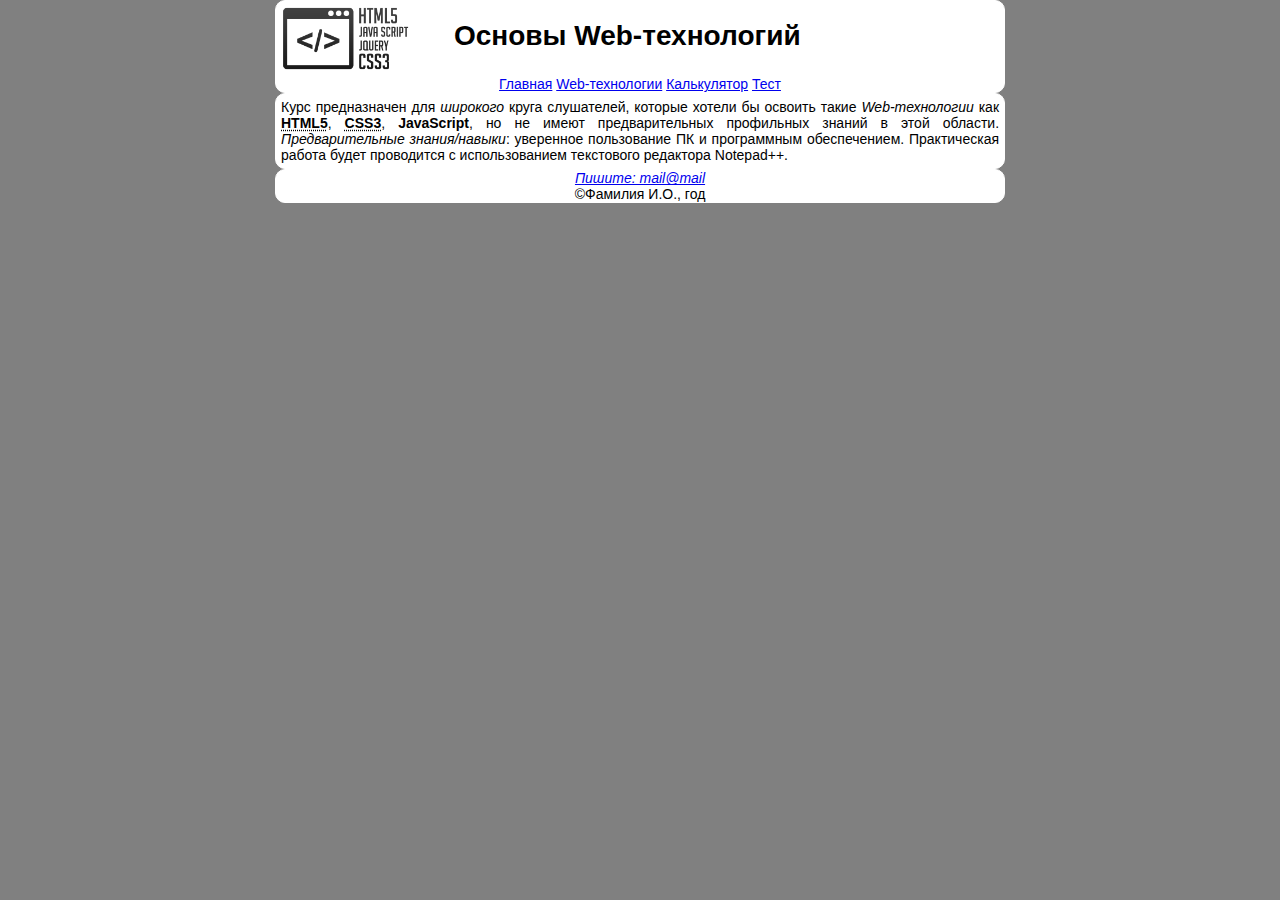
<file: index.html>
<!DOCTYPE html>
<html lang="ru">
   <head>
      <meta charset="UTF-8" />
      <title>
         Главная
      </title>
      <link rel="stylesheet" type="text/css" href="./css/style.css">
   </head>
   <body>
      <header>
         <a href="./index.html">
        <img src="./img/webLogo.png" alt="logo" /> <!-- width="138" -->
         </a>
         <h1>
            Основы Web-технологий
         </h1>
         <nav>
            <ul id="menu">
               <li>
                  <a href="./index.html">
                      Главная
                  </a>
               </li>
               <li>
                  <a href="./web-technologies.html">
                      Web-технологии
                  </a> 
                  <ul>
                     <li>
                        <a href="./html5.html">
                            HTML5
                        </a> 
                     </li>
                     <li>
                        <a href="./css3.html">
                            CSS3
                        </a>
                     </li>
                     <li>
                        <a href="./javaScript.html">
                            JavaScript
                         </a>
                     </li>
                  </ul>
               </li>
               <li>
                  <a href="./calculator.html">
                      Калькулятор
                  </a>
               </li>
               <li>
                  <a href="./test.html">
                      Тест
                  </a>
               </li>
            </ul>
         </nav>
      </header>
      <div class="main-content">
          <main>
             <p>
                Курс предназначен для <em>широкого</em> круга слушателей, которые хотели бы освоить такие <em>Web-технологии</em> как <strong><abbr title="HyperText Markup Language">HTML5</abbr></strong>, <strong><abbr title="Cascading Style Sheets">CSS3</abbr></strong>, <strong>JavaScript</strong>, но не имеют предварительных профильных знаний в этой области. <em>Предварительные знания/навыки</em>: уверенное пользование ПК и программным обеспечением. Практическая работа будет проводится с использованием текстового редактора Notepad++.
             </p>
          </main>
      </div>
      <footer>
         <address>
            <a href="mailto:mail@mail">
                Пишите: mail@mail
            </a>
         </address>
         &copy;Фамилия И.О., год
      </footer>
   </body>
</html>
</file>
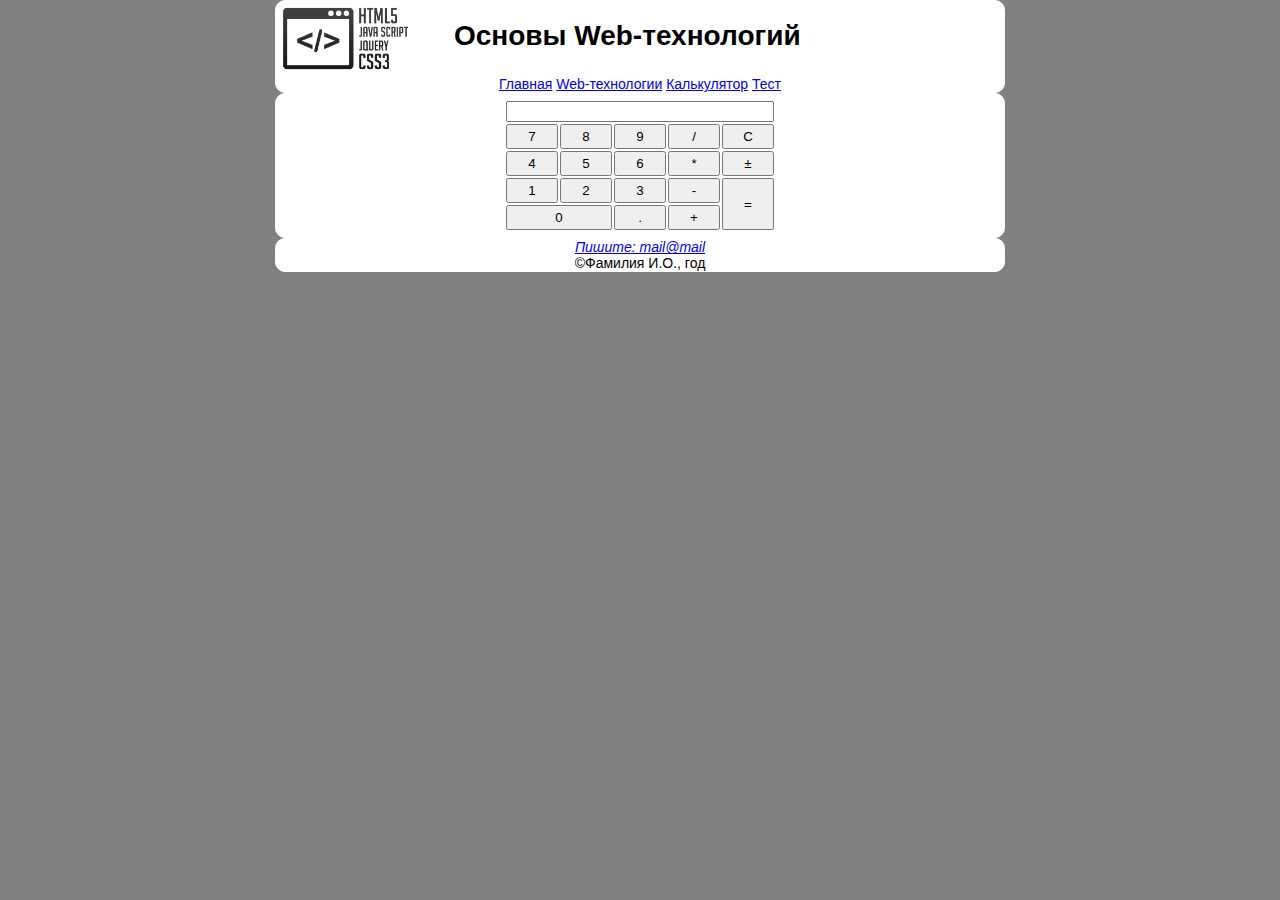
<file: calculator.html>
<!DOCTYPE html>
<html lang="ru">
   <head>
      <meta charset="UTF-8" />
      <title>Калькулятор</title>
      <link rel="stylesheet" type="text/css" href="./css/style.css">
   </head>
   <body>
      <header>
         <a href="./index.html">
         <img src="./img/webLogo.png" alt="logo" /> <!-- width="138" -->
         </a>
         <h1>
            Основы Web-технологий
         </h1>
         <nav>
            <ul id="menu">
               <li>
                  <a href="./index.html">
                      Главная
                  </a>
               </li>
               <li>
                  <a href="./web-technologies.html">
                      Web-технологии
                  </a> 
                  <ul>
                     <li>
                        <a href="./html5.html">
                            HTML5
                        </a> 
                     </li>
                     <li>
                        <a href="./css3.html">
                            CSS3
                        </a>
                     </li>
                     <li>
                        <a href="./javaScript.html">
                            JavaScript
                        </a>
                     </li>
                  </ul>
               </li>
               <li>
                  <a href="./calculator.html">
                      Калькулятор
                  </a>
               </li>
               <li>
                  <a href="./test.html">
                      Тест
                  </a>
               </li>
            </ul>
         </nav>
      </header>
      <div class="main-content">
          <main class="calculator">
             <form name="calc">
                <table>
                   <tr>
                      <td colspan="5">
                         <input type="text" id="text"  class="display" value = "" />
                      </td>
                   </tr>
                   <tr>
                      <td>
                         <button type="button" name="seven">
                             7
                         </button>
                      </td>
                      <td>
                         <button type="button" name="eight">
                             8
                         </button>
                      </td>
                      <td>
                         <button type="button" name="nine">
                             9
                         </button>
                      </td>
                      <td>
                         <button type="button" name="divide">
                             /
                         </button>
                      </td>
                      <td>
                         <button type="button" name="clear">
                             C
                         </button>
                      </td>
                   </tr>
                   <tr>
                      <td>
                         <button type="button" name="four">
                             4
                         </button>
                      </td>
                      <td>
                         <button type="button" name="five">
                             5
                         </button>
                      </td>
                      <td>
                         <button type="button" name="six">
                             6
                         </button>
                      </td>
                      <td>
                         <button type="button" name="multiplication">
                             *
                         </button>
                      </td>
                      <td>
                         <button type="button" name="plusMinus">
                         &plusmn;
                         </button>
                      </td>
                   </tr>
                   <tr>
                      <td>
                         <button type="button" name="one" value="one">
                             1
                         </button>
                      </td>
                      <td>
                         <button type="button" name="two">
                             2
                         </button>
                      </td>
                      <td>
                         <button type="button" name="three">
                             3
                         </button>
                      </td>
                      <td>
                         <button type="button" name="minus">
                             -
                         </button>
                      </td>
                      <td rowspan="2">
                         <button type="button" name="equally" class="equally">
                             =
                         </button>
                      </td>
                   </tr>
                   <tr>
                      <td colspan="2">
                         <button type="button" name="zero" class="zero">
                             0
                         </button>
                      </td>
                      <td>
                         <button type="button" name="dot">
                             .
                         </button>
                      </td>
                      <td>
                         <button type="button" name="plus">
                             +
                         </button>
                      </td>
                   </tr>
                </table>
             </form>
          </main>
       </div>
      <footer>
         <address>
            <a href="mailto:mail@mail">
                Пишите: mail@mail
            </a>
         </address>
         &copy;Фамилия И.О., год
      </footer>
      <script src="./js/script_calc.js"></script>
   </body>
</html>
</file>
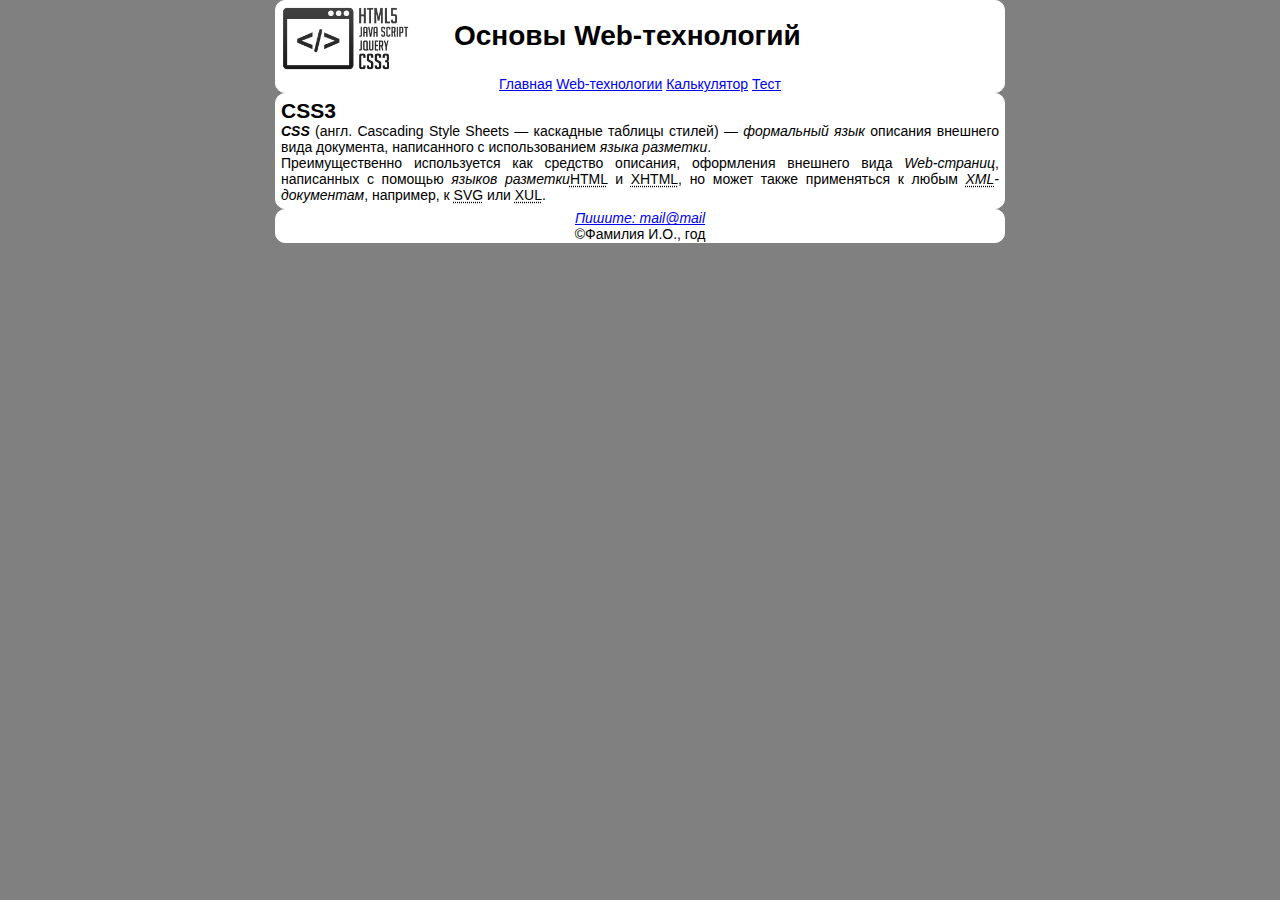
<file: css3.html>
<!DOCTYPE html>
<html lang="ru">
   <head>
      <meta charset="UTF-8" />
      <title>CSS3</title>
      <link rel="stylesheet" type="text/css" href="./css/style.css">
   </head>
   <body>
      <header>
         <a href="./index.html">
         <img src="./img/webLogo.png" alt="logo" /> <!-- width="138" -->
         </a>
         <h1>
            Основы Web-технологий
         </h1>
         <nav>
            <ul id="menu">
               <li>
                  <a href="./index.html">
                      Главная
                  </a>
               </li>
               <li>
                  <a href="./web-technologies.html">
                      Web-технологии
                  </a> 
                  <ul>
                     <li>
                        <a href="./html5.html">
                            HTML5
                        </a> 
                     </li>
                     <li>
                        <a href="./css3.html">
                            CSS3
                        </a>
                     </li>
                     <li>
                        <a href="./javaScript.html">
                            JavaScript
                        </a>
                     </li>
                  </ul>
               </li>
               <li>
                  <a href="./calculator.html">
                      Калькулятор
                  </a>
               </li>
               <li>
                  <a href="./test.html">
                      Тест
                  </a>
               </li>
            </ul>
         </nav>
      </header>
      <div class="main-content">
          <main>
             <articles>
                <h2 class="css">
                   CSS3
                </h2>
                <p>
                   <strong><em>CSS</em></strong> (англ. Cascading Style Sheets &mdash; каскадные таблицы стилей) &mdash; <em>формальный язык</em> описания внешнего вида документа, написанного с использованием <em>языка разметки</em>.
                </p>
                <p>   
                   Преимущественно используется как средство описания, оформления внешнего вида <em>Web-страниц</em>, написанных с помощью <em>языков разметки</em><abbr title="HyperText Markup Language">HTML</abbr> и <abbr title="Extensible HyperText Markup Language">XHTML</abbr>, но может также применяться к любым <em><abbr title="eXtensible Markup Language">XML</abbr>-документам</em>, например, к <abbr title="Scalable Vector Graphic">SVG</abbr> или <abbr title="XML User Interface Language">XUL</abbr>.
                </p>
             </article>
          </main>
       </div>
      <footer>
         <address>
            <a href="mailto:mail@mail">
                Пишите: mail@mail
            </a>
         </address>
         &copy;Фамилия И.О., год
      </footer>
   </body>
</html>
</file>
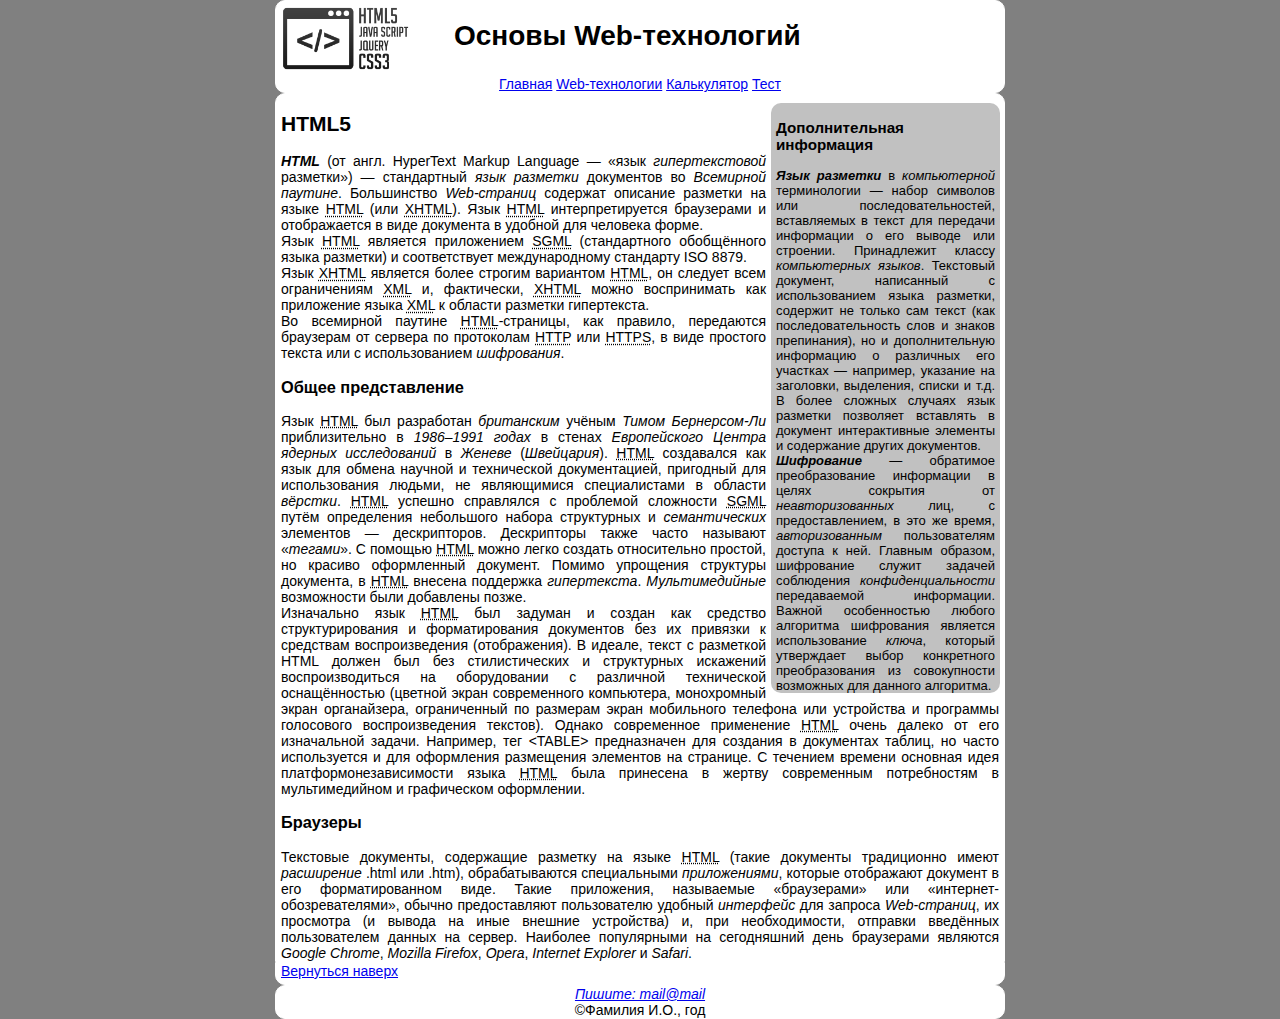
<file: html5.html>
<!DOCTYPE html>
<html lang="ru">
   <head>
      <meta charset="UTF-8" />
      <title>HTML5</title>
      <link rel="stylesheet" type="text/css" href="./css/style.css">
   </head>
   <body>
      <header>
         <a href="./index.html" id="top">
            <img src="./img/webLogo.png" alt="logo" /> <!-- width="138" -->
         </a>
         <h1>
            Основы Web-технологий
         </h1>
         <nav>
            <ul id="menu">
               <li>
                  <a href="./index.html">
                  Главная
                  </a>
               </li>
               <li>
                  <a href="./web-technologies.html">
                  Web-технологии
                  </a> 
                  <ul>
                     <li>
                        <a href="./html5.html">
                        HTML5
                        </a> 
                     </li>
                     <li>
                        <a href="./css3.html">
                        CSS3
                        </a>
                     </li>
                     <li>
                        <a href="./javaScript.html">
                        JavaScript
                        </a>
                     </li>
                  </ul>
               </li>
               <li>
                  <a href="./calculator.html">
                  Калькулятор
                  </a>
               </li>
               <li>
                  <a href="./test.html">
                  Тест
                  </a>
               </li>
            </ul>
         </nav>
      </header>
      <div class="aside">
      <aside>
          <h3>Дополнительная информация</h3>
         <p>
            <strong><em>Язык разметки</em></strong> в <em>компьютерной</em> терминологии &mdash; набор символов или последовательностей, вставляемых в текст для передачи информации о его выводе или строении. Принадлежит классу <em>компьютерных языков</em>. Текстовый документ, написанный с использованием языка разметки, содержит не только сам текст (как последовательность слов и знаков препинания), но и дополнительную информацию о различных его участках &mdash; например, указание на заголовки, выделения, списки и т.д. В более сложных случаях язык разметки позволяет вставлять в документ интерактивные элементы и содержание других документов.
            <br />
            <strong><dfn>Шифрование</dfn></strong> &mdash; обратимое преобразование информации в целях сокрытия от <em>неавторизованных</em> лиц, с предоставлением, в это же время, <em>авторизованным</em> пользователям доступа к ней. Главным образом, шифрование служит задачей соблюдения <em>конфиденциальности</em> передаваемой информации. Важной особенностью любого алгоритма шифрования является использование <em>ключа</em>, который утверждает выбор конкретного преобразования из совокупности возможных для данного алгоритма.  
         </p>
      </aside>
      </div>
         <div class="only_html5">
              <main>
                 <article>
                    <h2>
                       HTML5
                    </h2>
                    <p>
                       <strong><em>HTML</em></strong> (от англ. HyperText Markup Language &mdash; &laquo;язык <em>гипертекстовой</em> разметки&raquo;) &mdash; стандартный <em>язык разметки</em> документов во <em>Всемирной паутине</em>. Большинство <em>Web-страниц</em> содержат описание разметки на языке <abbr title="HyperText Markup Language">HTML</abbr> (или <abbr title="Extensible HyperText Markup Language">XHTML</abbr>). Язык <abbr title="HyperText Markup Language">HTML</abbr> интерпретируется браузерами и отображается в виде документа в удобной для человека форме.
                    </p>
                    <p>
                       Язык <abbr title="HyperText Markup Language">HTML</abbr> является приложением <abbr title="Standard Generalized Markup Language">SGML</abbr> (стандартного обобщённого языка разметки) и соответствует международному стандарту ISO 8879.
                    </p>
                    <p>
                       Язык <abbr title="Extensible HyperText Markup Language">XHTML</abbr> является более строгим вариантом <abbr title="HyperText Markup Language">HTML</abbr>, он следует всем ограничениям <abbr title="eXtensible Markup Language">XML</abbr> и, фактически, <abbr title="Extensible HyperText Markup Language">XHTML</abbr> можно воспринимать как приложение языка <abbr title="eXtensible Markup Language">XML</abbr> к области разметки гипертекста.
                    </p>
                    <p>
                       Во всемирной паутине <abbr title="HyperText Markup Language">HTML</abbr>-страницы, как правило, передаются браузерам от сервера по протоколам <abbr title="HyperText Transfer Protocol">HTTP</abbr> или <abbr title="Hypertext Transfer Protocol Secure">HTTPS</abbr>, в виде простого текста или с использованием <em>шифрования</em>. 
                    </p>
                    <section>
                       <h3>
                          Общее представление
                       </h3>
                       <p>
                          Язык <abbr title="HyperText Markup Language">HTML</abbr> был разработан <em>британским</em> учёным <em>Тимом Бернерсом-Ли</em> приблизительно в <em>1986–1991 годах</em> в стенах <em>Европейского Центра ядерных исследований</em> в <em>Женеве</em> (<em>Швейцария</em>). <abbr title="HyperText Markup Language">HTML</abbr> создавался как язык для обмена научной и технической документацией, пригодный для использования людьми, не являющимися специалистами в области <em>вёрстки</em>. <abbr title="HyperText Markup Language">HTML</abbr> успешно справлялся с проблемой сложности <abbr title="Standard Generalized Markup Language">SGML</abbr> путём определения небольшого набора структурных и <em>семантических</em> элементов &mdash; дескрипторов. Дескрипторы также часто называют &laquo;<em>тегами</em>&raquo;. С помощью <abbr title="HyperText Markup Language">HTML</abbr> можно легко создать относительно простой, но красиво оформленный документ. Помимо упрощения структуры документа, в <abbr title="HyperText Markup Language">HTML</abbr> внесена поддержка <em>гипертекста</em>. <em>Мультимедийные</em> возможности были добавлены позже.
                       </p>
                       <p>
                          Изначально язык <abbr title="HyperText Markup Language">HTML</abbr> был задуман и создан как средство структурирования и форматирования документов без их привязки к средствам воспроизведения (отображения). В идеале, текст с разметкой HTML должен был без стилистических и структурных искажений воспроизводиться на оборудовании с различной технической оснащённостью (цветной экран современного компьютера, монохромный экран органайзера, ограниченный по размерам экран мобильного телефона или устройства и программы голосового воспроизведения текстов). Однако современное применение <abbr title="HyperText Markup Language">HTML</abbr> очень далеко от его изначальной задачи. Например, тег &lt;TABLE&gt; предназначен для создания в документах таблиц, но часто используется и для оформления размещения элементов на странице. С течением времени основная идея платформонезависимости языка <abbr title="HyperText Markup Language">HTML</abbr> была принесена в жертву современным потребностям в мультимедийном и графическом оформлении.
                       </p>
                    </section>
                    <section>
                       <h3>
                          Браузеры
                       </h3>
                       <p>            
                          Текстовые документы, содержащие разметку на языке <abbr title="HyperText Markup Language">HTML</abbr> (такие документы традиционно имеют <em>расширение</em> .html или .htm), обрабатываются специальными <em>приложениями</em>, которые отображают документ в его форматированном виде. Такие приложения, называемые &laquo;браузерами&raquo; или &laquo;интернет-обозревателями&raquo;, обычно предоставляют пользователю удобный <em>интерфейс</em> для запроса <em>Web-страниц</em>, их просмотра (и вывода на иные внешние устройства) и, при необходимости, отправки введённых пользователем данных на сервер. Наиболее популярными на сегодняшний день браузерами являются <em>Google Chrome</em>, <em>Mozilla Firefox</em>, <em>Opera</em>, <em>Internet Explorer</em> и <em>Safari</em>.
                       </p>
                    </section>
                 </article>
              </main>
          </div>
      <a href="#top" class="up">Вернуться наверх</a>
      <footer>
         <address>
            <a href="mailto:mail@mail">
            Пишите: mail@mail
            </a>
         </address>
         &copy;Фамилия И.О., год
      </footer>
   </body>
</html>
</file>
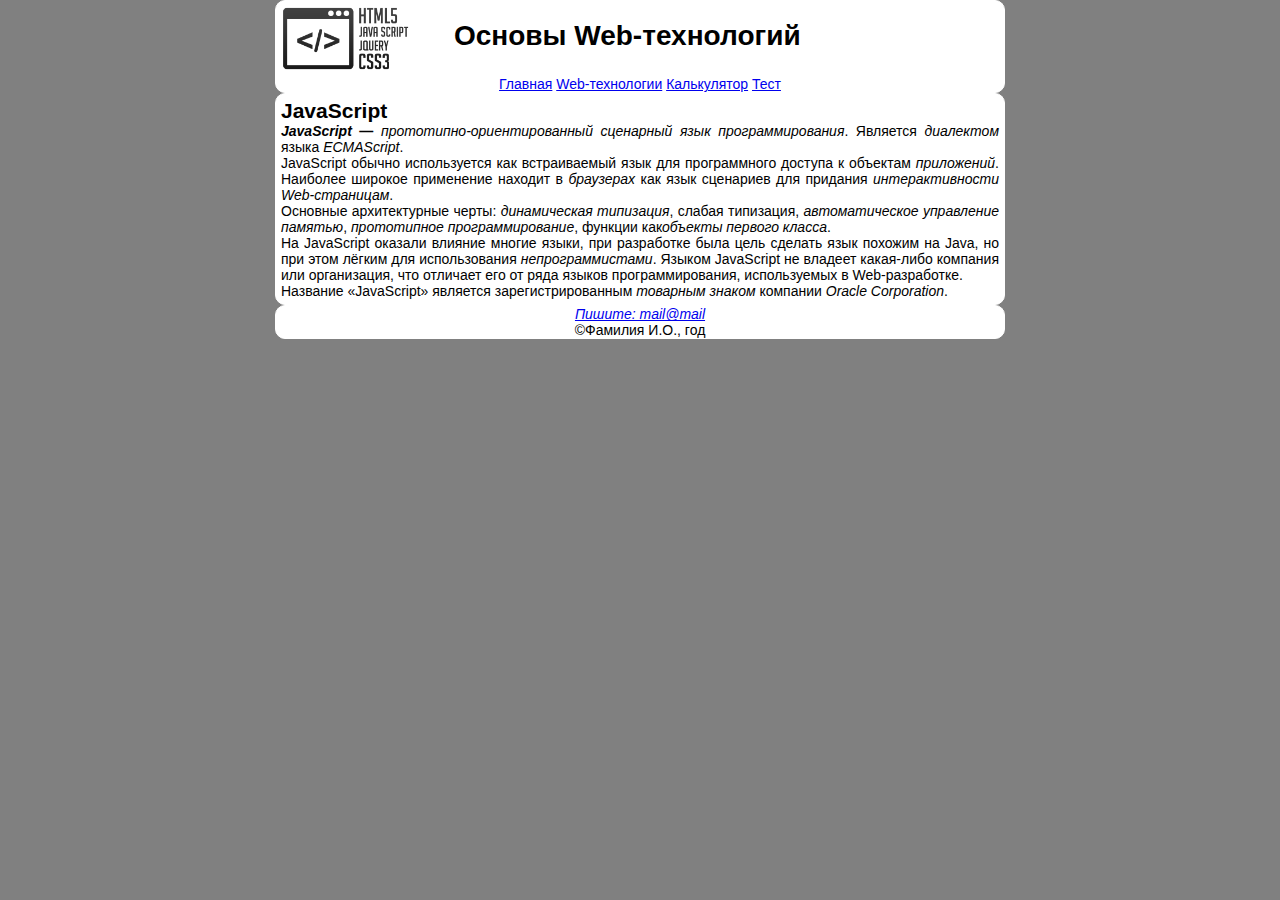
<file: javaScript.html>
<!DOCTYPE html>
<html lang="ru">
   <head>
      <meta charset="UTF-8" />
      <title>JavaScript</title>
      <link rel="stylesheet" type="text/css" href="./css/style.css">
   </head>
   <body>
      <header>
         <a href="./index.html">
         <img src="./img/webLogo.png" alt="logo" /> <!-- width="138" -->
         </a>
         <h1>
            Основы Web-технологий
         </h1>
         <nav>
            <ul id="menu">
               <li>
                  <a href="./index.html">
                      Главная
                  </a>
               </li>
               <li>
                  <a href="./web-technologies.html">
                      Web-технологии
                  </a> 
                  <ul>
                     <li>
                        <a href="./html5.html">
                            HTML5
                        </a> 
                     </li>
                     <li>
                        <a href="./css3.html">
                            CSS3
                        </a>
                     </li>
                     <li>
                        <a href="./javaScript.html">
                            JavaScript
                        </a>
                     </li>
                  </ul>
               </li>
               <li>
                  <a href="./calculator.html">
                      Калькулятор
                  </a>
               </li>
               <li>
                  <a href="./test.html">
                      Тест
                  </a>
               </li>
            </ul>
         </nav>
      </header>
      <div class="main-content">
          <main>
             <article>
                <h2 class="js">
                   JavaScript
                </h2>
                <p>
                   <strong><em>JavaScript</em> &mdash; </strong><em>прототипно-ориентированный сценарный язык программирования</em>. Является <em>диалектом</em> языка <em>ECMAScript</em>.
                </p>
                <p>
                   JavaScript обычно используется как встраиваемый язык для программного доступа к объектам <em>приложений</em>. Наиболее широкое применение находит в <em>браузерах</em> как язык сценариев для придания <em>интерактивности Web-страницам</em>.
                </p>
                <p>
                   Основные архитектурные черты: <em>динамическая типизация</em>, слабая типизация, <em>автоматическое управление памятью</em>, <em>прототипное программирование</em>, функции как<em>объекты первого класса</em>. 
                </p>
                <p>
                   На JavaScript оказали влияние многие языки, при разработке была цель сделать язык похожим на Java, но при этом лёгким для использования <em>непрограммистами</em>. Языком JavaScript не владеет какая-либо компания или организация, что отличает его от ряда языков программирования, используемых в Web-разработке.  
                </p>
                <p>
                   Название &laquo;JavaScript&raquo; является зарегистрированным <em>товарным знаком</em> компании <em>Oracle Corporation</em>. 
                </p>
             </article>
          </main>
    </div>
      <footer>
         <address>
            <a href="mailto:mail@mail">
                Пишите: mail@mail
            </a>
         </address>
         &copy;Фамилия И.О., год
      </footer>
   </body>
</html>
</file>
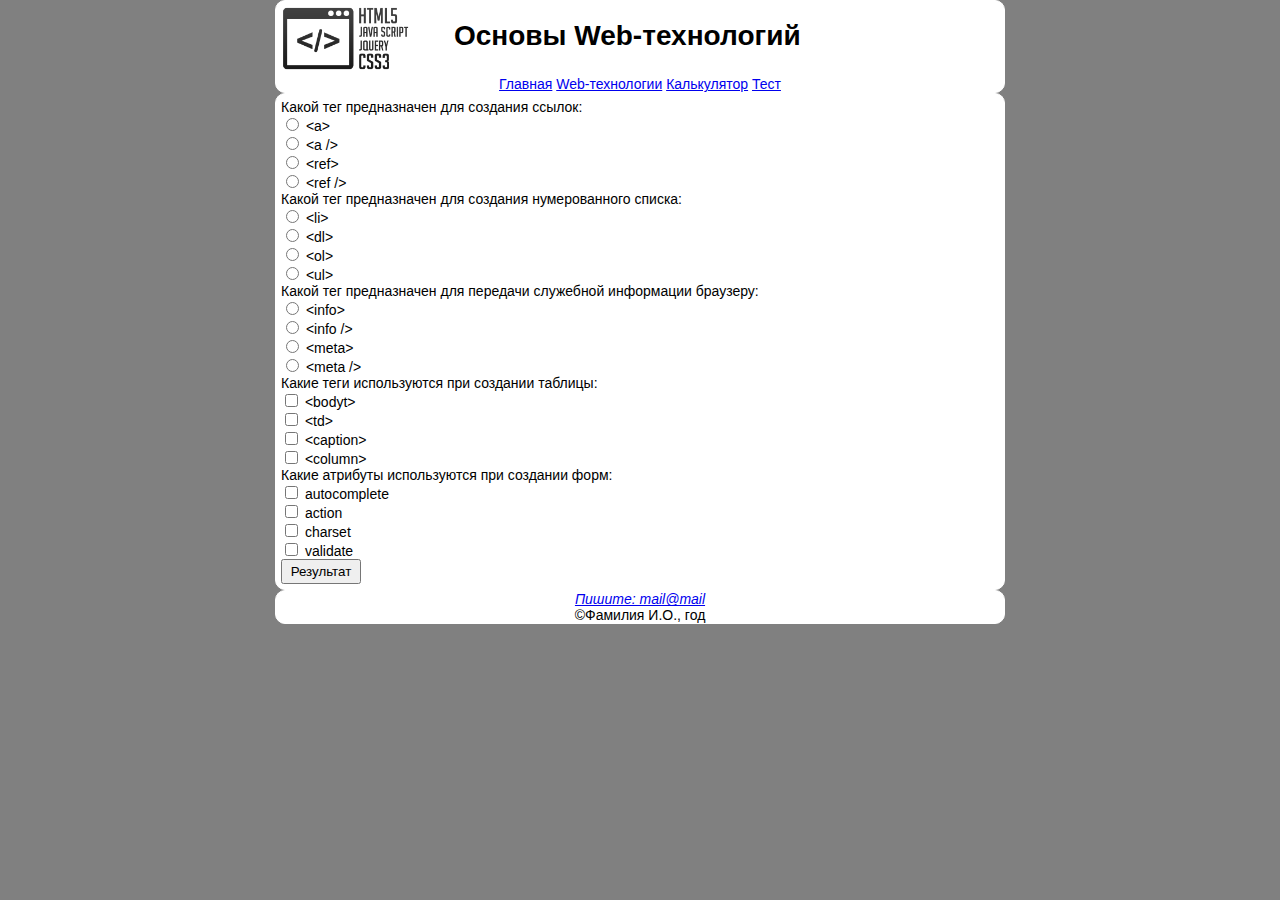
<file: test.html>
<!DOCTYPE html>
<html lang="ru">
   <head>
      <meta charset="UTF-8" />
      <title>Тест</title>
      <link rel="stylesheet" type="text/css" href="./css/style.css">
   </head>
   <body>
      <header>
         <a href="./index.html">
         <img src="./img/webLogo.png" alt="logo" /> <!-- width="138" -->
         </a>
         <h1>
            Основы Web-технологий
         </h1>
         <nav>
            <ul id="menu">
               <li>
                  <a href="./index.html">
                      Главная
                  </a>
               </li>
               <li>
                  <a href="./web-technologies.html">
                      Web-технологии
                  </a> 
                  <ul>
                     <li>
                        <a href="./html5.html">
                            HTML5
                        </a> 
                     </li>
                     <li>
                        <a href="./css3.html">
                            CSS3
                        </a>
                     </li>
                     <li>
                        <a href="./javaScript.html">
                            JavaScript
                        </a>
                     </li>
                  </ul>
               </li>
               <li>
                  <a href="./calculator.html">
                      Калькулятор
                  </a>
               </li>
               <li>
                  <a href="./test.html">
                      Тест
                  </a>
               </li>
            </ul>
         </nav>
      </header>
      <div class="main-content">
          <main>
             <form name="mytest">
                Какой тег предназначен для создания ссылок:
                <br />
                <input type="radio" name="link" value="anchor" />
                &lt;a&gt;
                <br />
                <input type="radio" name="link" value="anchor-slash" />
                &lt;a /&gt;
                <br />
                <input type="radio" name="link" value="reference" />
                &lt;ref&gt;
                <br />
                <input type="radio" name="link" value="reference-slash" />
                &lt;ref /&gt;
                <br />
                Какой тег предназначен для создания нумерованного списка:
                <br />
                <input type="radio" name="list" value="list-item" />
                &lt;li&gt;
                <br />
                <input type="radio" name="list" value="description-list" />
                &lt;dl&gt;
                <br />
                <input type="radio" name="list" value="ordered-list" />
                &lt;ol&gt;
                <br />
                <input type="radio" name="list" value="unordered-list" />
                &lt;ul&gt;
                <br />
                Какой тег предназначен для передачи служебной информации браузеру:
                <br />
                <input type="radio" name="service" value="info" />
                &lt;info&gt;
                <br />
                <input type="radio" name="service" value="info-slash" />
                &lt;info /&gt;
                <br />
                <input type="radio" name="service" value="meta" />
                &lt;meta&gt;
                <br />
                <input type="radio" name="service" value="meta-slash" />
                &lt;meta /&gt;
                <br />
                Какие теги используются при создании таблицы:
                <br />
                <input type="checkbox" name="table" value="body-table" />
                &lt;bodyt&gt;
                <br />
                <input type="checkbox" name="table" value="table-data" />
                &lt;td&gt;
                <br />
                <input type="checkbox" name="table" value="caption" />
                &lt;caption&gt;
                <br />
                <input type="checkbox" name="table" value="column" />
                &lt;column&gt;
                <br />
                Какие атрибуты используются при создании форм:
                <br />
                <input type="checkbox" name="form" value="autocomplete" />
                autocomplete
                <br />
                <input type="checkbox" name="form" value="action" />
                action
                <br />
                <input type="checkbox" name="form" value="charset" />
                charset
                <br />
                <input type="checkbox" name="form" value="validate" />
                validate
                <br />
                <button type="button" form="mytest" name="testing" value="result" class="result" id="result">
                    Результат
                </button>
             </form>
          </main>
       </div>
      <footer>
         <address>
            <a href="mailto:mail@mail">
                Пишите: mail@mail
            </a>
         </address>
         &copy;Фамилия И.О., год
      </footer>
      <script src="./js/script_test.js"></script>
   </body>
</html>
</file>
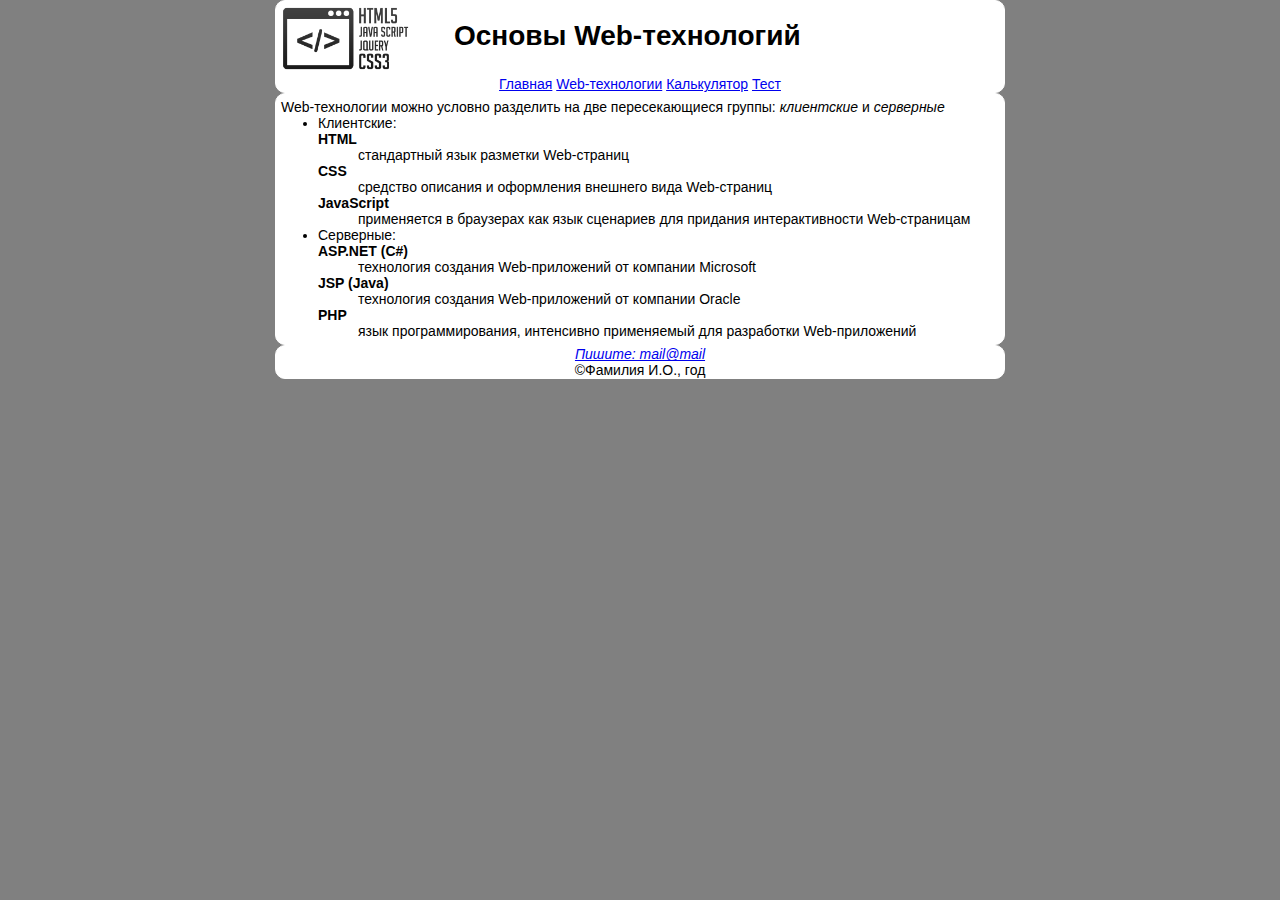
<file: web-technologies.html>
<!DOCTYPE html>
<!DOCTYPE html>
<html lang="ru">
   <head>
      <meta charset="UTF-8" />
      <title>Web-технологии</title>
      <link rel="stylesheet" type="text/css" href="./css/style.css">
   </head>
   <body>
      <header>
         <a href="./index.html">
         <img src="./img/webLogo.png" alt="logo" /> <!-- width="138" -->
         </a>
         <h1>
            Основы Web-технологий
         </h1>
         <nav>
            <ul id="menu">
               <li>
                  <a href="./index.html">
                      Главная
                  </a>
               </li>
               <li>
                  <a href="./web-technologies.html">
                      Web-технологии
                  </a> 
                  <ul>
                     <li>
                        <a href="./html5.html">
                            HTML5
                        </a> 
                     </li>
                     <li>
                        <a href="./css3.html">
                            CSS3
                        </a>
                     </li>
                     <li>
                        <a href="./javaScript.html">
                            JavaScript
                        </a>
                     </li>
                  </ul>
               </li>
               <li>
                  <a href="./calculator.html">
                      Калькулятор
                  </a>
               </li>
               <li>
                  <a href="./test.html">
                      Тест
                  </a>
               </li>
            </ul>
         </nav>
      </header>
      <div class="main-content">
          <main>
             <p>
                Web-технологии можно условно разделить на две пересекающиеся группы: <em>клиентские</em> и <em>серверные</em>
             </p>
             <ul class="technologies">
                <li>
                   Клиентские:
                   <dl>
                      <dt>
                         <strong>
                             HTML
                         </strong> 
                      </dt>
                      <dd>
                         стандартный язык разметки Web-страниц 
                      </dd>
                      <dt>
                         <strong>
                             CSS
                         </strong> 
                      </dt>
                      <dd>
                         средство описания и оформления внешнего вида Web-страниц 
                      </dd>
                      <dt>
                         <strong>
                             JavaScript
                         </strong> 
                      </dt>
                      <dd>
                         применяется в браузерах как язык сценариев для придания интерактивности Web-страницам 
                      </dd>
                   </dl>
                </li>
                <li>
                   Серверные:
                   <dl>
                      <dt>
                         <strong>
                             ASP.NET (C#)
                         </strong> 
                      </dt>
                      <dd>
                         технология создания Web-приложений от компании Microsoft
                      </dd>
                      <dt>
                         <strong>
                             JSP (Java)
                         </strong> 
                      </dt>
                      <dd>
                         технология создания Web-приложений от компании Oracle 
                      </dd>
                      <dt>
                         <strong>
                             PHP
                         </strong> 
                      </dt>
                      <dd>
                         язык программирования, интенсивно применяемый для разработки Web-приложений 
                      </dd>
                   </dl>
                </li>
             </ul>
          </main>
       </div>
      <footer>
         <address>
            <a href="mailto:mail@mail">
                Пишите: mail@mail
            </a>
         </address>
         &copy;Фамилия И.О., год
      </footer>
   </body>
</html>
</file>
<file: css/style.css>
html {
    background: #808080; 
    height: 100%; 
}



p {
     margin: 0;   
}

body {
    margin: 0 auto;
    padding: 0;
    font-family: Arial,Verdana,sans-serif;
    font-size: 14px;
    text-align: justify;
    width: 730px;
}


header, .main-content, footer {
    background: #fff; 
    border-radius: 10px;
    border: 1px solid white;
}

.only_html5 {
    background: #fff; 
    border: 1px solid white;
    border-radius: 10px 10px 0 0;
    padding: 0 5px;
}

.up {
    display: block;
     background: #fff; 
    border-radius: 0 0 10px 10px;
   padding: 0 5px 5px;
    border: 1px solid white;
}

.main-content {
    padding: 5px 5px;
}
a img {
    width: 138px;
    float: left;
}
header h1 {
    float:left;
    margin-left: 40px;
}

nav {
    clear: both;
}
/*Обнуляем отступы*/
ul, li {
    margin:0;
    padding:0;
    list-style-type:none;   
}
 
/*Задаём параметры блока, содержащего основное меню*/
#menu {
    display:block;
    text-align: center;
}
 
/*Задаём стили для разделов нашего меню*/
#menu > li {
    display:inline-block;
    position:relative;
}


 
/*Стили для скрытого выпадающего меню*/
#menu > li > ul {
    position:absolute;
    display:none;
    padding: 4px;
    text-align: left;
 
}
 
/*Делаем скрытую часть видимой*/
#menu > li:hover > ul {
    border: 1px solid black;
    display: block;
    background-color: white;
    border-radius: 5px;
}

.technologies > li {
    list-style-type: disc;
    list-style-position: outside;
}

.technologies {
    padding-left: 37px;
}

dt, dl {
    margin: 0;
}


aside {
  float: right;
  margin: 10px 5px 5px;
  width: 30%;
  border-radius: 10px;
  background: #C1C1C1;
  font-size: 13px;
    padding: 0 5px;
}

.css, .js {
    margin: 0;
}

table {
    margin: 0 auto;
}

tr, th, td {
    margin: 0;
    padding: 0;
}

button {
    margin-left: 0;
    padding: 0;
    height: 25px;
    width: 52px;
    display: block;
}
.equally {
    height: 52px;
}

.zero {
    width: 106px;
}

.result {
    width: 80px;
}

.display {
    box-sizing: border-box;
    width: 268px;
}

footer {
    margin: auto;
    text-align: center;
    border: 1px solid white;
}
</file>
